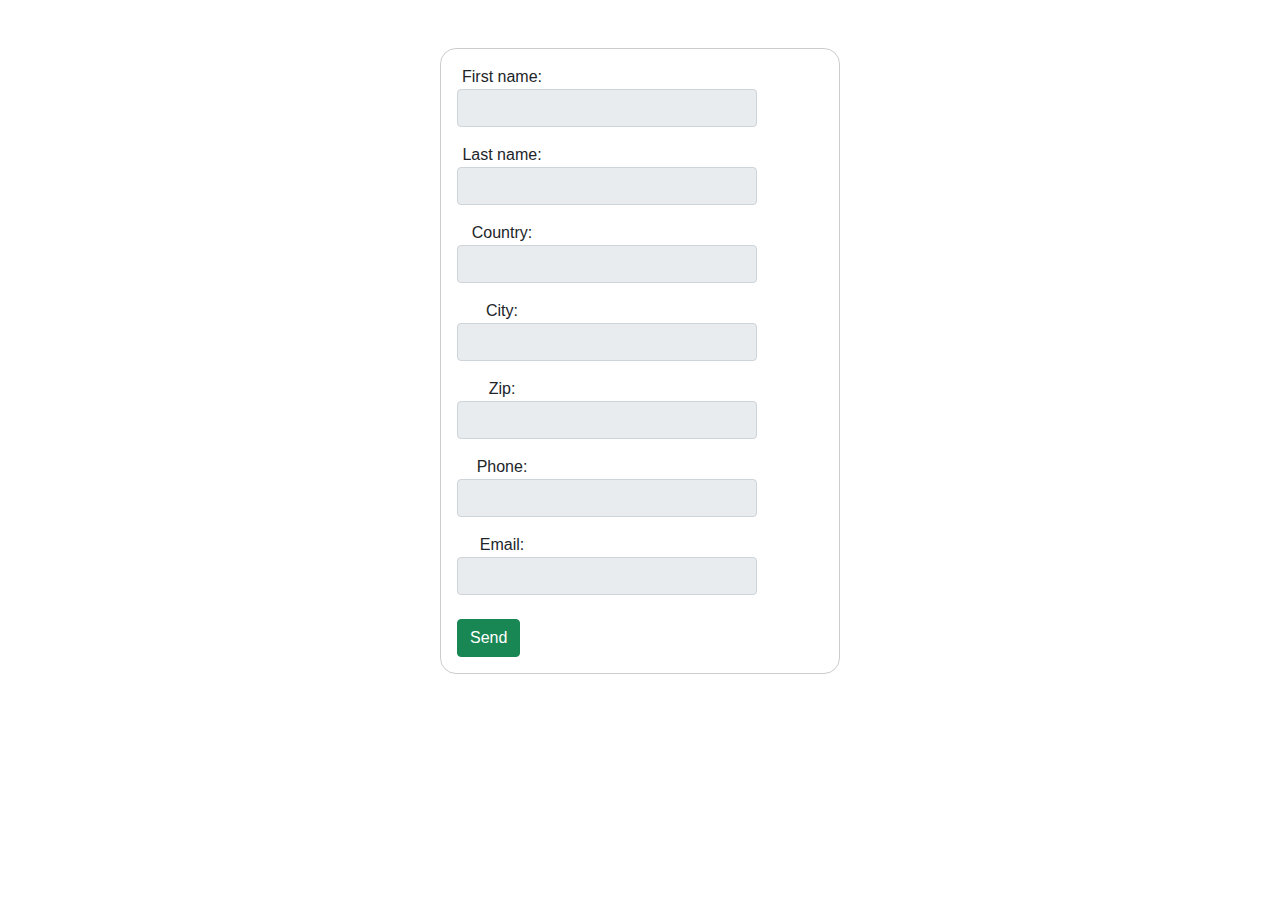
<file: add.html>
<!DOCTYPE html>
<html lang="en">

<head>
    <meta charset="UTF-8">
    <meta http-equiv="X-UA-Compatible" content="IE=edge">
    <meta name="viewport" content="width=device-width, initial-scale=1.0">
    <title>Document</title>
    <link rel="stylesheet" href="addit.css">
    <link rel="stylesheet" href="css/bootstrap.min.css">
</head>

<body>
    <div class="form mt-5">
        <div class="form-group">
            <label class="text-center font-weight-bold">First name:</label>
            <input class="input-group-text" type="text" id="firstName" name="Fname" value="">
        </div>

        <div class="form-group">
            <label class="text-center">Last name:</label>
            <input class="input-group-text" type="text" id="lastName" name="Lname" value="">
        </div>

        <div class="form-group">
            <label class="text-center">Country:</label>
            <input class="input-group-text" type="text" id="country" name="country" value="">
        </div>
        <div class="form-group">
            <label class="text-center">City:</label>
            <input class="input-group-text" type="text" id="city" name="city" value="">
        </div>
        <div class="form-group">
            <label class="text-center">Zip:</label>
            <input class="input-group-text" type="text" id="zip" name="zip" value="">
        </div>
        <div class="form-group">
            <label class="text-center">Phone:</label>
            <input class="input-group-text" type="text" id="phone" name="phone" value="">
        </div>
        <div class="form-group">
            <label class="text-center">Email:</label>
            <input class="input-group-text" type="email" id="email" name="email" value="">
        </div>
        <br>
        <button id="btn" class="btn btn-success" onclick="AddUsers()">
            Send
        </button>
    </div>



    <script src="add.js"></script>
</body>

</html>
</file>
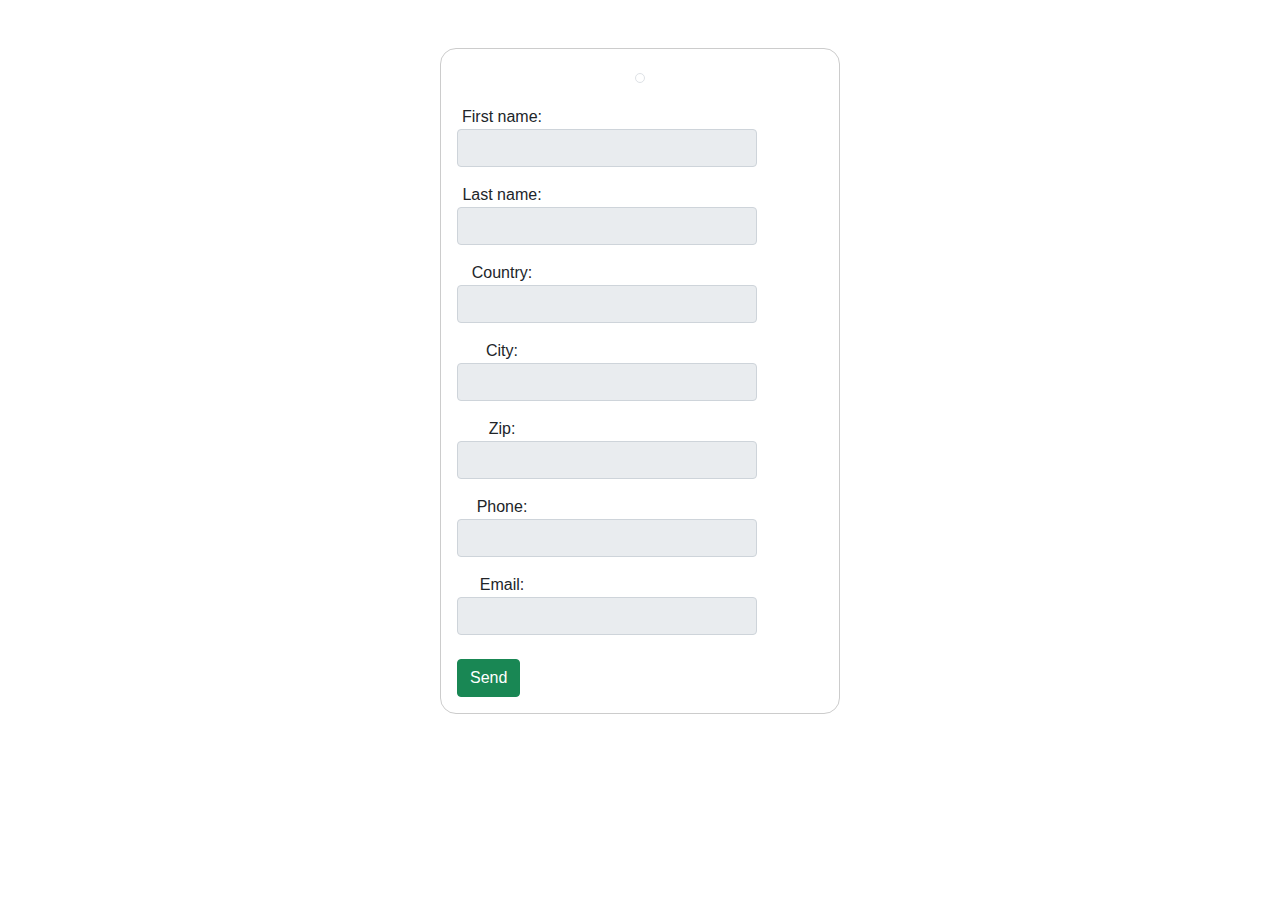
<file: index2.html>
<!DOCTYPE html>
<html lang="en">

<head>
    <meta charset="UTF-8">
    <meta http-equiv="X-UA-Compatible" content="IE=edge">
    <meta name="viewport" content="width=device-width, initial-scale=1.0">
    <title>Document</title>
    <link rel="stylesheet" href="addit.css">
    <link rel="stylesheet" href="css/bootstrap.min.css">
</head>

<body>
    <div class="form mt-5">
        <div class="picture ">
            <img class="img-thumbnail rounded-circle" id="img">
        </div>
        <div>
            <label class="text-center">First name:</label>
            <input class="input-group-text" type="text" id="firstName" name="Fname" value="">
        </div>

        <div>
            <label class="text-center">Last name:</label>
            <input class="input-group-text" type="text" id="lastName" name="Lname" value="">
        </div>

        <div>
            <label class="text-center">Country:</label>
            <input class="input-group-text" type="text" id="country" name="country" value="">
        </div>
        <div>
            <label class="text-center">City:</label>
            <input class="input-group-text" type="text" id="city" name="city" value="">
        </div>
        <div>
            <label class="text-center">Zip:</label>
            <input class="input-group-text" type="text" id="zip" name="zip" value="">
        </div>
        <div>
            <label class="text-center">Phone:</label>
            <input class="input-group-text" type="text" id="phone" name="phone" value="">
        </div>
        <div>
            <label class="text-center">Email:</label>
            <input class="input-group-text" type="email" id="email" name="email" value="">
        </div>
        <br>
        <button class="btn btn-success" id="btn" onclick="updateUser()">
            Send
        </button>
    </div>



    <script src="app.js"></script>
</body>

</html>
</file>
<file: addit.css>
* {
  font-family: Arial, Helvetica, sans-serif;
}

.form {

  margin: 0 auto;
  width: 400px;

  padding: 1em;
  border: 1px solid #CCC;
  border-radius: 1em;
}

div+div {
  margin-top: 1em;
}

label {

  display: inline-block;
  width: 90px;
  text-align: right;
}

input,
textarea {

  font: 1em sans-serif;


  width: 300px;

  -moz-box-sizing: border-box;
  box-sizing: border-box;


  border: 1px solid #999;
}

input:focus,
textarea:focus {

  border-color: #000;
}

textarea {

  vertical-align: top;

  height: 5em;


  resize: vertical;
}

.button {
  padding-left: 90px;
}

button {
  margin-left: .5em;
}

.picture {
  text-align: center;
}

img {
  border-radius: 50%;
}
</file>
